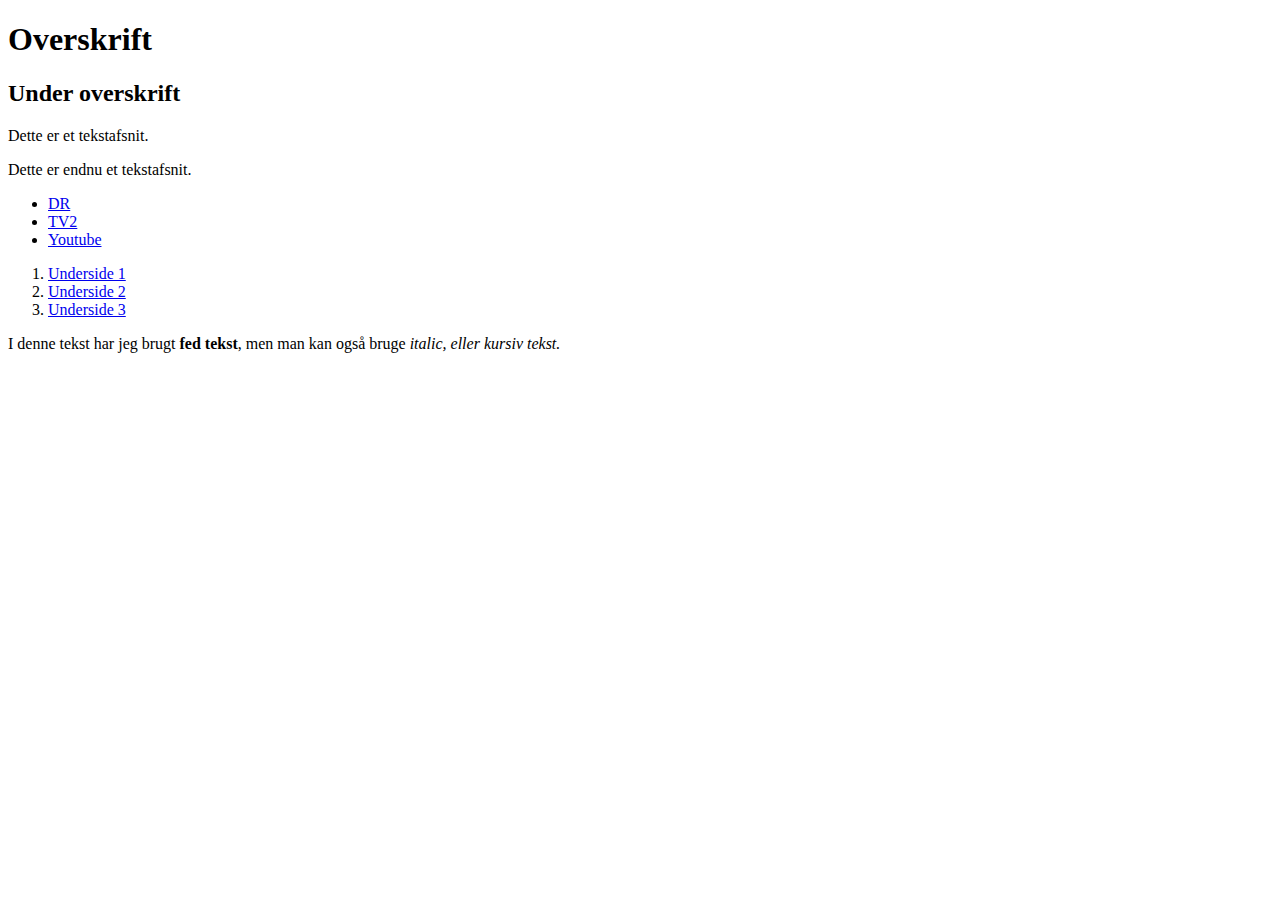
<file: Code/HTML Hands On/index.html>
<!DOCTYPE html>
<html>
    <head>
        <title>Lukas studiewebsite</title>
        <meta charset="utf-8">
    </head>
    <body>
        <h1>Overskrift</h1>
        <h2>Under overskrift</h2>
        <p>Dette er et tekstafsnit.</p>
        <p>Dette er endnu et tekstafsnit.</p>
        <ul>
            <li><a target="_blank" href="https://dr.dk">DR</a></li>
            <li><a target="_blank" href="https://tv2.dk">TV2</a></li>
            <li><a target="_blank" href="https://youtube.com">Youtube</a></li>
        </ul>
        <ol>
            <li><a href="underside1.html">Underside 1</a></li>
            <li><a href="underside2.html">Underside 2</a></li>
            <li><a href="underside3.html">Underside 3</a></li>
        </ol>
        <p>I denne tekst har jeg brugt <b>fed tekst</b>, men man kan også bruge <i>italic, eller kursiv tekst.</i></p>
    </body>
</html>
</file>
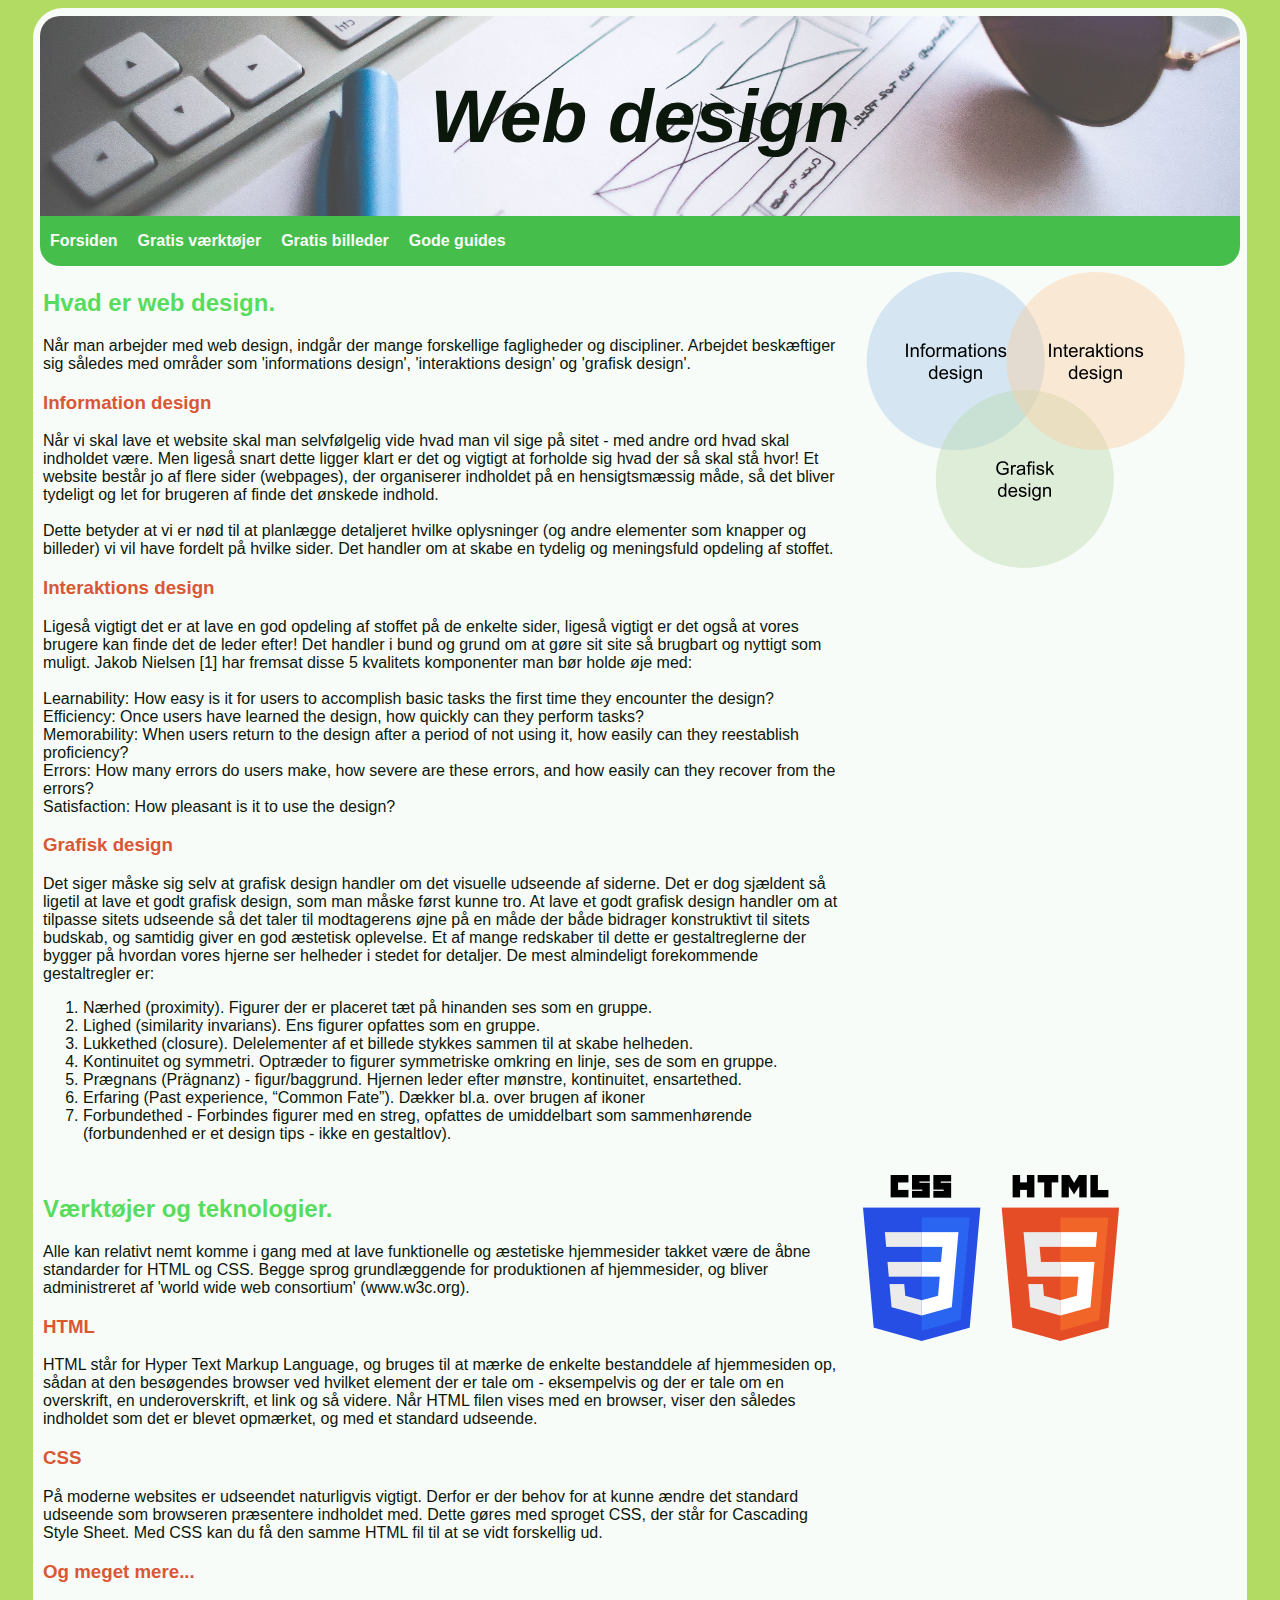
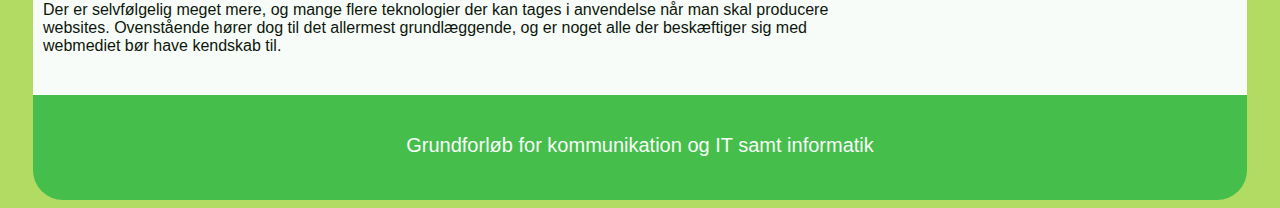
<file: Code/Web Design/index.html>
<!--Color palette-->
<!--https://www.realtimecolors.com/?colors=0c170c-f8fcf8-45be4b-91e195-58dc5e&fonts=Inter-Inter-->



<!DOCTYPE html>
<html>
    <head>
        <title>Web Design</title>
        <meta charset="utf-8">
        <link rel="stylesheet" type="text/css" href="styles.css">
    </head>
    <body>
        <div id="mainWrapper">
            <div>
                <div id="imgHeader">
                    <h1 id="title">Web design</h1>
                </div>
                <div id="navbar">
                    <a href="index.html">Forsiden</a>
                    <a href="tools.html">Gratis værktøjer</a>
                    <a href="pics.html">Gratis billeder</a>
                    <a href="guides.html">Gode guides</a>
                </div>
            </div>
            <div id="textWrapper">
                <div class="section">
                    <h2>Hvad er web design.</h2>
                    <p>Når man arbejder med web design, indgår der mange forskellige fagligheder og discipliner. Arbejdet beskæftiger sig således med områder som 'informations design', 'interaktions design' og 'grafisk design'.</p>
                    
                    <h3>Information design</h3>
                    <p>Når vi skal lave et website skal man selvfølgelig vide hvad man vil sige på sitet - med andre ord hvad skal indholdet være. Men ligeså snart dette ligger klart er det og vigtigt at forholde sig hvad der så skal stå hvor! Et website består jo af flere sider (webpages), der organiserer indholdet på en hensigtsmæssig måde, så det bliver tydeligt og let for brugeren af finde det ønskede indhold.
                    <br><br>Dette betyder at vi er nød til at planlægge detaljeret hvilke oplysninger (og andre elementer som knapper og billeder) vi vil have fordelt på hvilke sider. Det handler om at skabe en tydelig og meningsfuld opdeling af stoffet.</p>
                    
                    <h3>Interaktions design</h3>
                    <p>Ligeså vigtigt det er at lave en god opdeling af stoffet på de enkelte sider, ligeså vigtigt er det også at vores brugere kan finde det de leder efter! Det handler i bund og grund om at gøre sit site så brugbart og nyttigt som muligt. Jakob Nielsen [1] har fremsat disse 5 kvalitets komponenter man bør holde øje med:<br><br>Learnability: How easy is it for users to accomplish basic tasks the first time they encounter the design?<br>Efficiency: Once users have learned the design, how quickly can they perform tasks?<br>Memorability: When users return to the design after a period of not using it, how easily can they reestablish proficiency?<br>Errors: How many errors do users make, how severe are these errors, and how easily can they recover from the errors?<br>Satisfaction: How pleasant is it to use the design?</p>
            
                    <h3>Grafisk design</h3>
                    <p>Det siger måske sig selv at grafisk design handler om det visuelle udseende af siderne. Det er dog sjældent så ligetil at lave et godt grafisk design, som man måske først kunne tro. At lave et godt grafisk design handler om at tilpasse sitets udseende så det taler til modtagerens øjne på en måde der både bidrager konstruktivt til sitets budskab, og samtidig giver en god æstetisk oplevelse. Et af mange redskaber til dette er gestaltreglerne der bygger på hvordan vores hjerne ser helheder i stedet for detaljer. De mest almindeligt forekommende gestaltregler er:</p>
                    <ol>
                        <li>Nærhed (proximity). Figurer der er placeret tæt på hinanden ses som en gruppe. </li>
                        <li>Lighed (similarity invarians). Ens figurer opfattes som en gruppe.</li>
                        <li>Lukkethed (closure). Delelementer af et billede stykkes sammen til at skabe helheden.</li>
                        <li>Kontinuitet og symmetri. Optræder to figurer symmetriske omkring en linje, ses de som en gruppe.</li>
                        <li>Prægnans (Prägnanz) - figur/baggrund. Hjernen leder efter mønstre, kontinuitet, ensartethed.</li>
                        <li>Erfaring (Past experience, “Common Fate”). Dækker bl.a. over brugen af ikoner</li>
                        <li>Forbundethed - Forbindes figurer med en streg, opfattes de umiddelbart som sammenhørende (forbundenhed er et design tips - ikke en gestaltlov).</li>
                    </ol>
                </div>
                <div class="aside">
                    <img src="cirkler.png" alt="En cirkel"/>
                </div>
                <div class="section">
                    <h2>Værktøjer og teknologier.</h3>
                    <p>Alle kan relativt nemt komme i gang med at lave funktionelle og æstetiske hjemmesider takket være de åbne standarder for HTML og CSS. Begge sprog grundlæggende for produktionen af hjemmesider, og bliver administreret af 'world wide web consortium' (www.w3c.org).</p>
                        
                    <h3>HTML</h3>
                    <p>HTML står for Hyper Text Markup Language, og bruges til at mærke de enkelte bestanddele af hjemmesiden op, sådan at den besøgendes browser ved hvilket element der er tale om - eksempelvis og der er tale om en overskrift, en underoverskrift, et link og så videre. Når HTML filen vises med en browser, viser den således indholdet som det er blevet opmærket, og med et standard udseende.</p>
                        
                    <h3>CSS</h3>
                    <p>På moderne websites er udseendet naturligvis vigtigt. Derfor er der behov for at kunne ændre det standard udseende som browseren præsentere indholdet med. Dette gøres med sproget CSS, der står for Cascading Style Sheet. Med CSS kan du få den samme HTML fil til at se vidt forskellig ud.</p>
                        
                    <h3>Og meget mere...</h3>
                    <p>Der er selvfølgelig meget mere, og mange flere teknologier der kan tages i anvendelse når man skal producere websites. Ovenstående hører dog til det allermest grundlæggende, og er noget alle der beskæftiger sig med webmediet bør have kendskab til.</p>
                </div>
                <div class="aside">
                    <img src="css3html5.png" alt="et css3 og et html5 logo"/>
                </div>
            </div>
        </div>
        <div id="footer">
                <p id="footerText">Grundforløb for kommunikation og IT samt informatik</p>
        </div>
    </body>
</html>
</file>
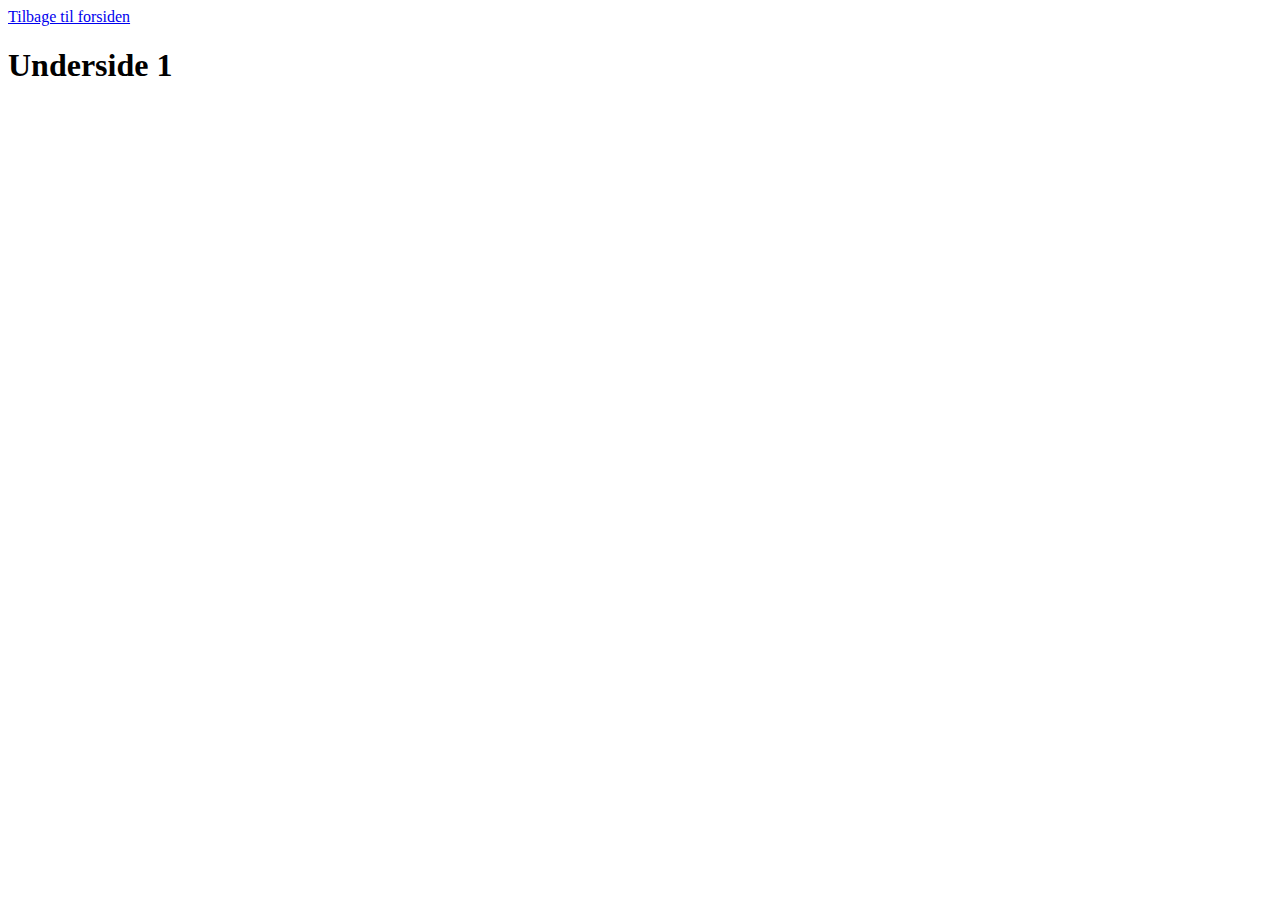
<file: Code/HTML Hands On/underside1.html>
<!DOCTYPE html>
<html>
    <head>
        <title>Lukas studiewebsite</title>
        <meta charset="utf-8">
    </head>
    <body>
        <a href="index.html">Tilbage til forsiden</a>
        <h1>Underside 1</h1>
    </body>
</html>
</file>
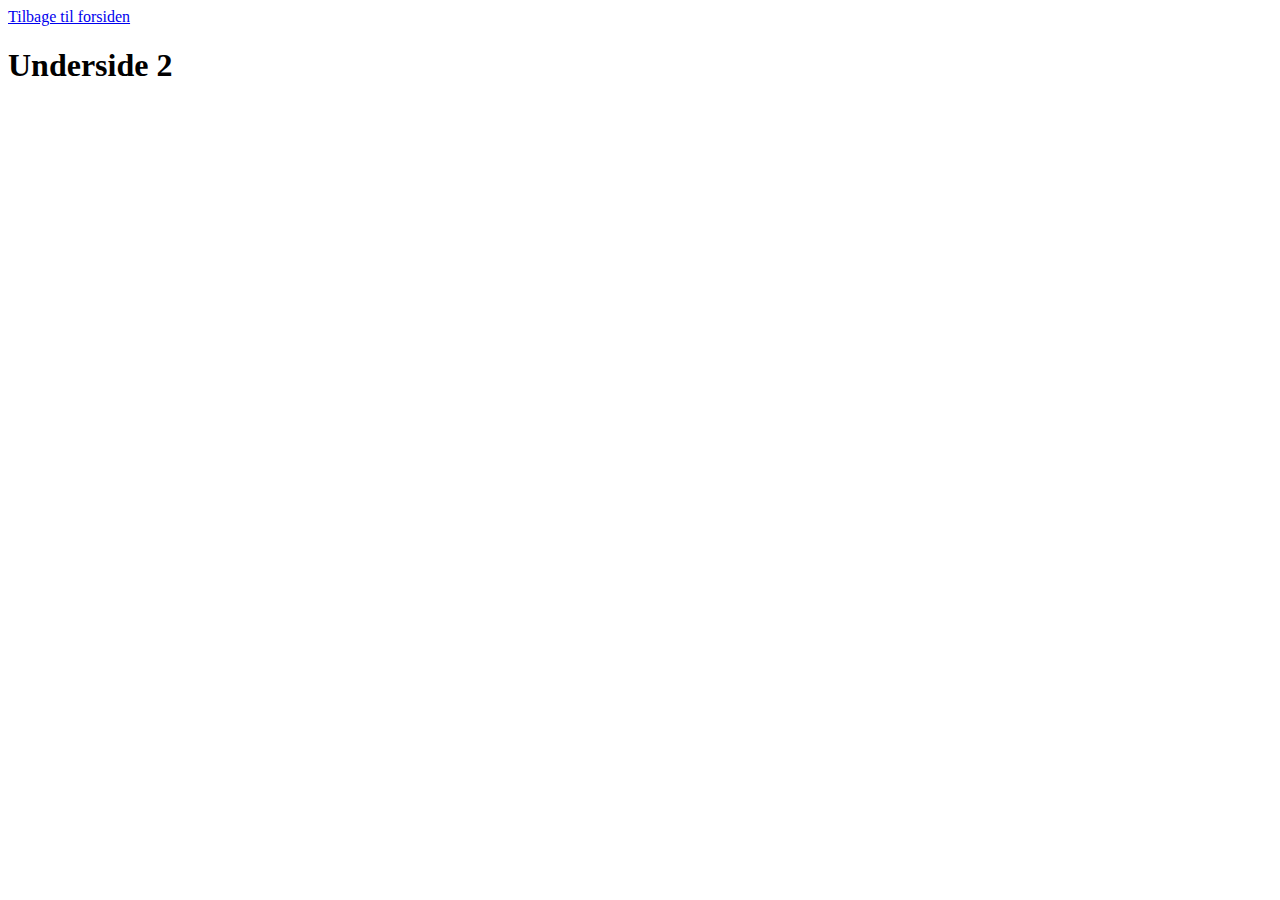
<file: Code/HTML Hands On/underside2.html>
<!DOCTYPE html>
<html>
    <head>
        <title>Lukas studiewebsite</title>
        <meta charset="utf-8">
    </head>
    <body>
        <a href="index.html">Tilbage til forsiden</a>
        <h1>Underside 2</h1>
    </body>
</html>
</file>
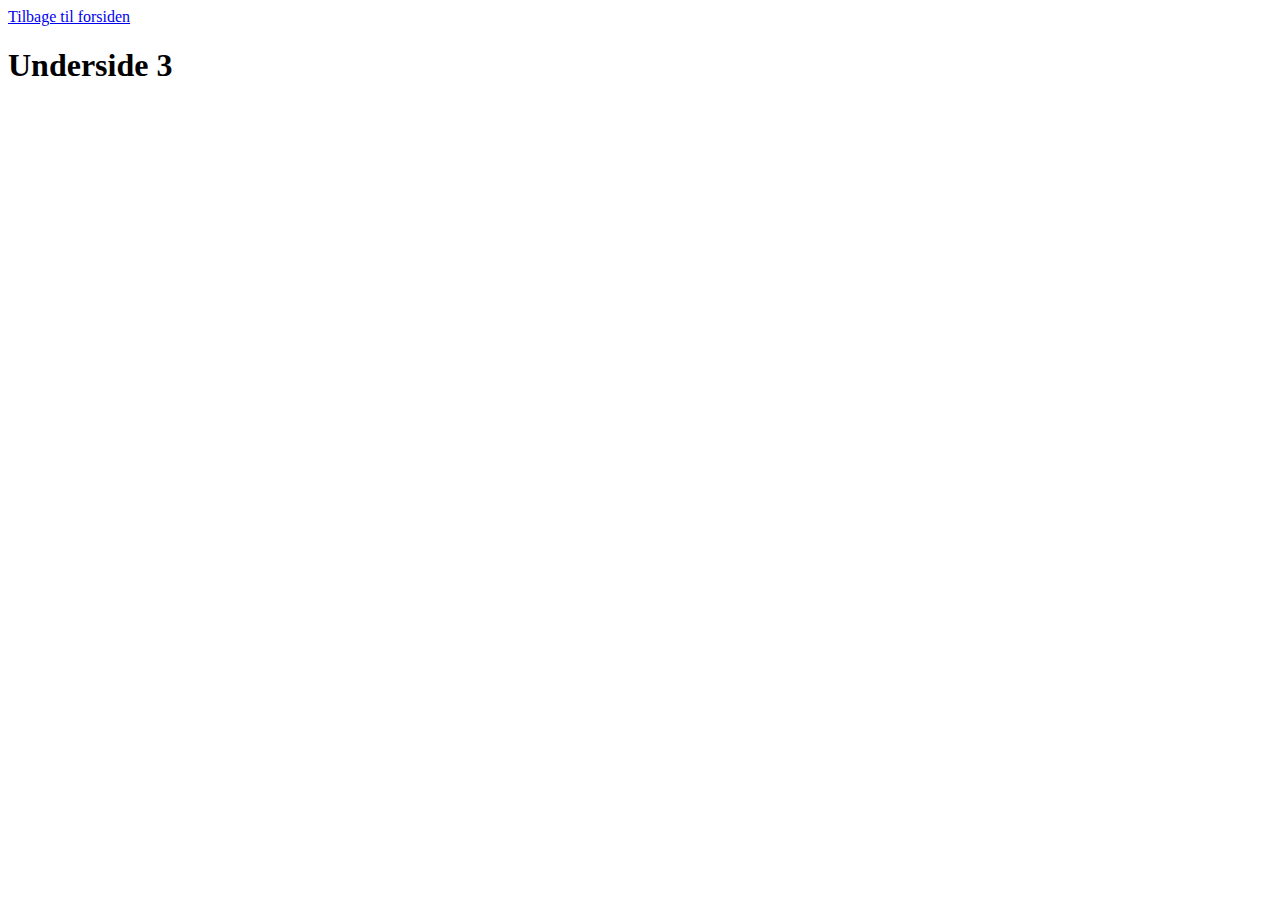
<file: Code/HTML Hands On/underside3.html>
<!DOCTYPE html>
<html>
    <head>
        <title>Lukas studiewebsite</title>
        <meta charset="utf-8">
    </head>
    <body>
        <a href="index.html">Tilbage til forsiden</a>
        <h1>Underside 3</h1>
    </body>
</html>
</file>
<file: Code/Web Design/styles.css>
body {
    font-family: 'Gill Sans', 'Gill Sans MT', Calibri, 'Trebuchet MS', sans-serif;
    background-color: #b1db63;
    color: #0c170c;
}

h1 h2 {
    font-weight: bold;
}

h2 {
    color: #58dc5e;
}

h3 {
    color: #da5736;
}

#mainWrapper {
    width: 1200px;
    background-color: #f8fcf8;
    border-top-left-radius: 30px;
    border-top-right-radius: 30px;
    padding-top: 1px;
    padding-bottom: 5px;
    padding-left: 7px;
    padding-right: 7px;
    margin: auto;
}

#textWrapper {
    padding: 3px;
}

#imgHeader {
    width: 1200px;
    height: 200px;
    background-image: url(desk.jpeg);
    background-size: cover;
    background-position: center;
    border-top-left-radius: 20px;
    border-top-right-radius: 20px;
    text-align: center;
}

#title {
    font-family: 'Franklin Gothic Medium', 'Arial Narrow', Arial, sans-serif;
    font-style: italic;
    line-height: 200px;
    margin-top: 7px;
    font-size: 75px;
}

#navbar {
    width: 1200px;
    height: 50px;
    background-color: #45be4b;
    border-bottom-left-radius: 20px;
    border-bottom-right-radius: 20px;
}

#navbar a {
    font-family: sans-serif;
    color: #f8fcf8;
    text-decoration: none;
    font-weight: 600;
    float: left;
    line-height: 50px;
    padding-left: 10px;
    padding-right: 10px;
}

#navbar a:hover {
    background-color: #91e195;
    color: #0c170c;
    border-radius: 20px;
}

#footer {
    width: 1200px;
    height: 100px;
    background-color: #45be4b;
    margin: auto;
    border-bottom-left-radius: 30px;
    border-bottom-right-radius: 30px;
    padding-bottom: 5px;
    padding-left: 7px;
    padding-right: 7px;
    color: #f8fcf8;
    font-size: 20px;
}

#footerText {
    text-align: center;
    margin: auto;
    line-height: 100px;
}

.section {
    width: 800px;
    display: inline-block;
    margin-right: 16px;
    margin-bottom: 16px;
}

.aside {
    width: 340px;
    display: inline-block;
    vertical-align: top;
}
</file>
